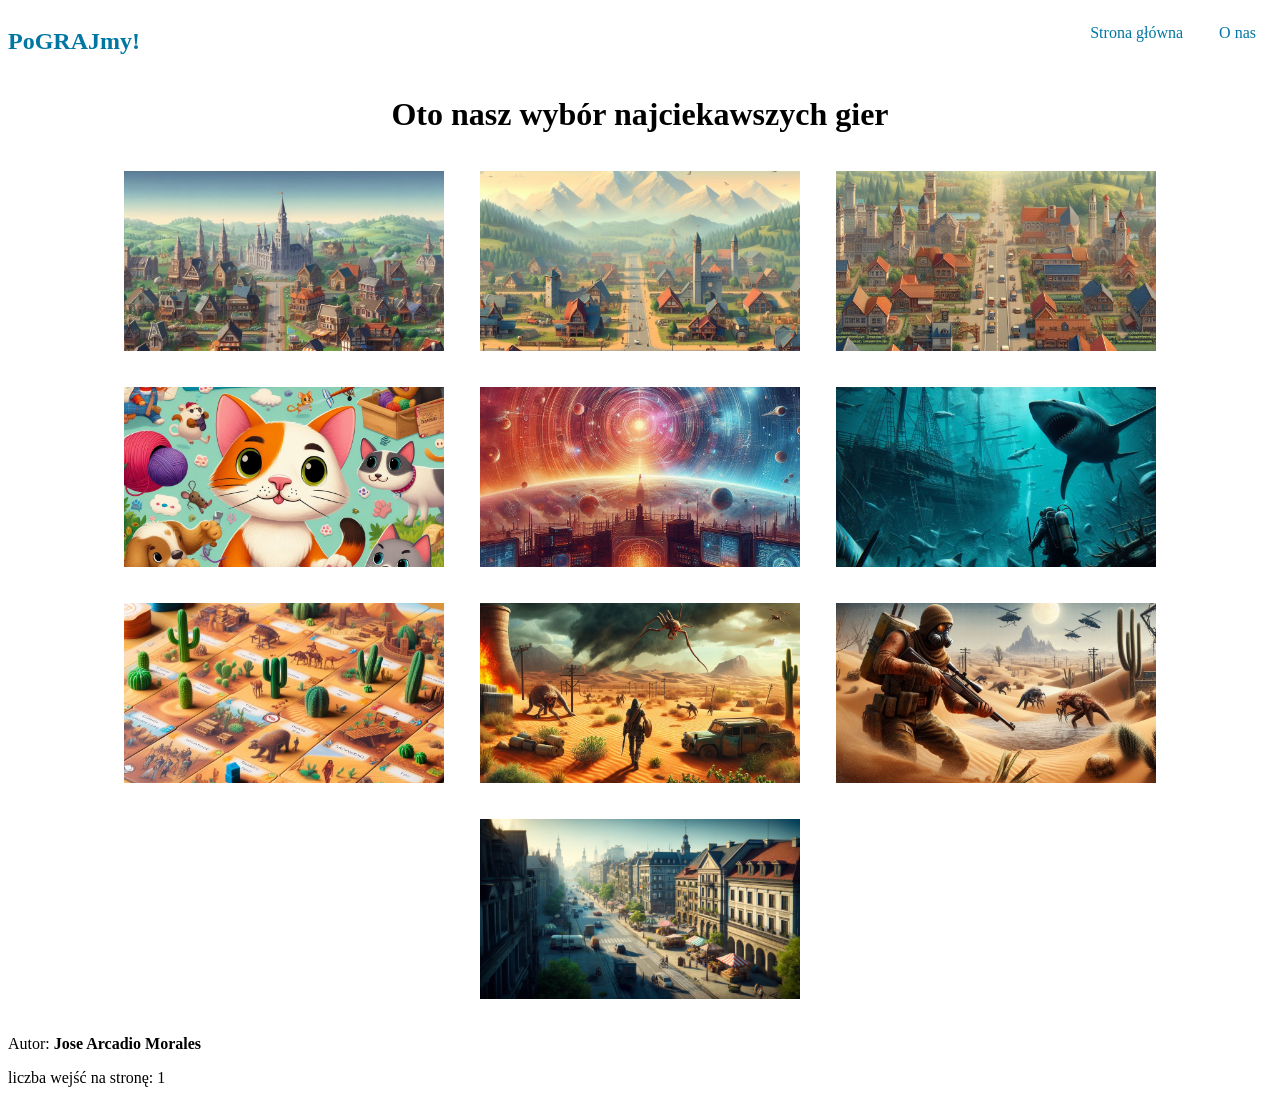
<file: index.html>
<!DOCTYPE html>
<html lang="PL">
<head>
    <meta charset="UTF-8">
    <meta name="viewport" content="width=device-width, initial-scale=1.0">
    <title>Najlepsze gry | PoGRAJmy!</title>
    <link rel="stylesheet" href="styl_gier.css">
    <script src="skrypty.js"></script>
</head>
<body onload="licznik()">
    <header>
        <section id="header1">
            <h2><a href="index.html">PoGRAJmy!</a></h2>
        </section>
        <section id="header2">
            <ul>
                <li><a href="index.html">Strona główna</a></li>
                <li><a href="onas.html">O nas</a></li>
            </ul>
        </section>
    </header>
    <main>
        <h1>Oto nasz wybór najciekawszych gier</h1>
        <section id="blokObrazow">
            <img src="gra1.jpg" alt="Miniatura gry" title="Tytuł gry">
            <img src="gra2.jpg" alt="Miniatura gry" title="Tytuł gry">
            <img src="gra3.jpg" alt="Miniatura gry" title="Tytuł gry">
            <img src="gra4.jpg" alt="Miniatura gry" title="Tytuł gry">
            <img src="gra5.jpg" alt="Miniatura gry" title="Tytuł gry">
            <img src="gra6.jpg" alt="Miniatura gry" title="Tytuł gry">
            <img src="gra7.jpg" alt="Miniatura gry" title="Tytuł gry">
            <img src="gra8.jpg" alt="Miniatura gry" title="Tytuł gry">
            <img src="gra9.jpg" alt="Miniatura gry" title="Tytuł gry">
            <img src="gra10.png" alt="Miniatura gry" title="Tytuł gry">
        </section>
    </main>
    <footer>
        <p>Autor: <strong>Jose Arcadio Morales</strong></p>
        <p class="paragrafLicznika"></p>
    </footer>
</body>
</html>
</file>
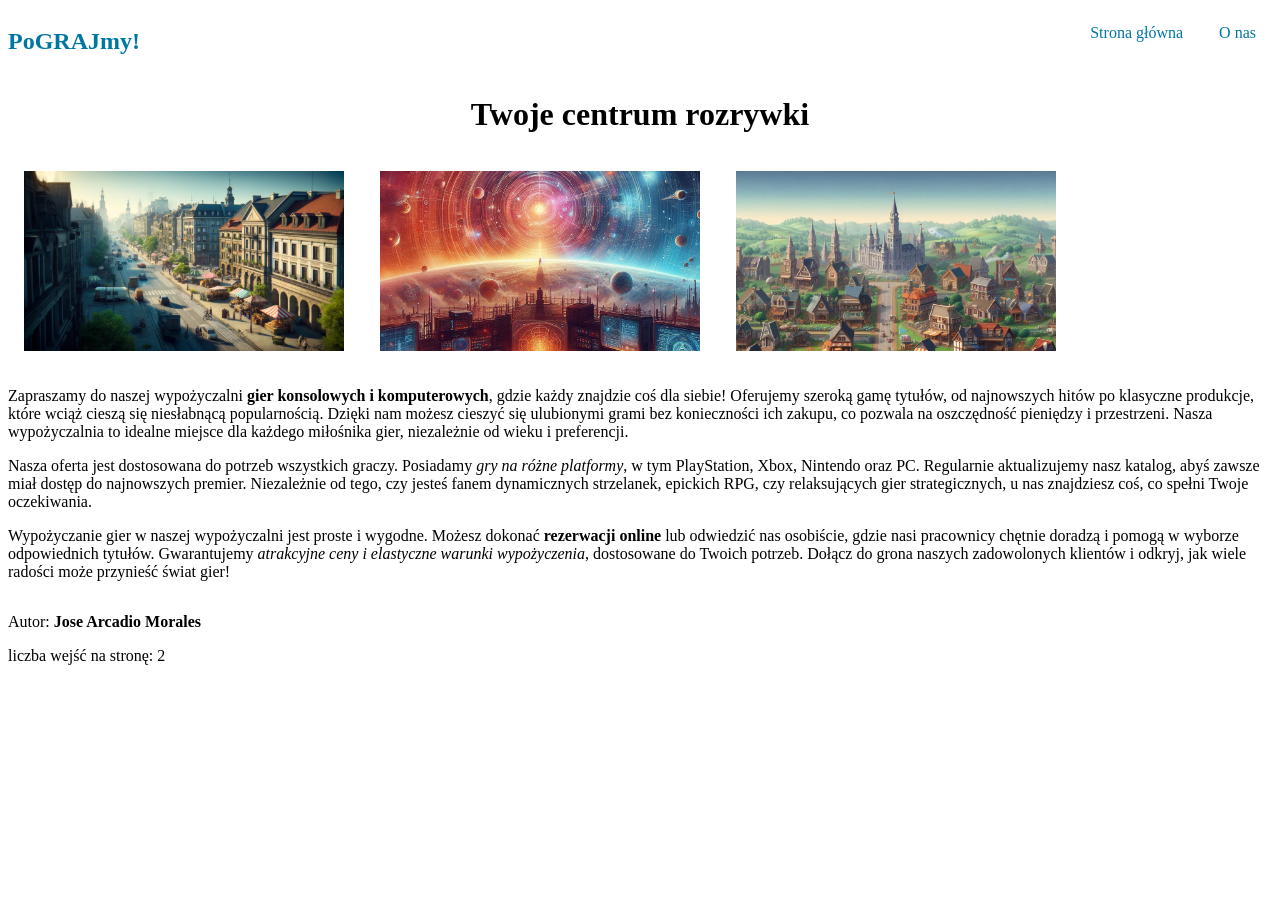
<file: onas.html>
<!DOCTYPE html>
<html lang="PL">
<head>
    <meta charset="UTF-8">
    <meta name="viewport" content="width=device-width, initial-scale=1.0">
    <title>O nas | PoGRAJmy!</title>
    <link rel="stylesheet" href="styl_gier.css">
    <script src="skrypty.js"></script>
</head>
<body onload="licznik()">
    <header>
        <section id="header1">
            <h2><a href="index.html">PoGRAJmy!</a></h2>
        </section>
        <section id="header2">
            <ul>
                <li><a href="index.html">Strona główna</a></li>
                <li><a href="onas.html">O nas</a></li>
            </ul>
        </section>
    </header>
    <main>
        <h1>Twoje centrum rozrywki</h1>
        <section id="blokObrazowONas">
            <img src="gra10.png">
            <img src="gra5.jpg">
            <img src="gra1.jpg">
        </section>
        <p>Zapraszamy do naszej wypożyczalni <strong>gier konsolowych i komputerowych</strong>, gdzie każdy znajdzie coś dla siebie! Oferujemy szeroką gamę tytułów, od najnowszych hitów po klasyczne produkcje, które wciąż cieszą się niesłabnącą popularnością. Dzięki nam możesz cieszyć się ulubionymi grami bez konieczności ich zakupu, co pozwala na oszczędność pieniędzy i przestrzeni. Nasza wypożyczalnia to idealne miejsce dla każdego miłośnika gier, niezależnie od wieku i preferencji.</p>
        <p>Nasza oferta jest dostosowana do potrzeb wszystkich graczy. Posiadamy <em>gry na różne platformy</em>, w tym PlayStation, Xbox, Nintendo oraz PC. Regularnie aktualizujemy nasz katalog, abyś zawsze miał dostęp do najnowszych premier. Niezależnie od tego, czy jesteś fanem dynamicznych strzelanek, epickich RPG, czy relaksujących gier strategicznych, u nas znajdziesz coś, co spełni Twoje oczekiwania.</p>
        <p>Wypożyczanie gier w naszej wypożyczalni jest proste i wygodne. Możesz dokonać <strong>rezerwacji online</strong> lub odwiedzić nas osobiście, gdzie nasi pracownicy chętnie doradzą i pomogą w wyborze odpowiednich tytułów. Gwarantujemy <em>atrakcyjne ceny i elastyczne warunki wypożyczenia</em>, dostosowane do Twoich potrzeb. Dołącz do grona naszych zadowolonych klientów i odkryj, jak wiele radości może przynieść świat gier!</p>
    </main>
    <footer>
        <p>Autor: <strong>Jose Arcadio Morales</strong></p>
        <p class="paragrafLicznika"></p>
    </footer>
</body>
</html>
</file>
<file: styl_gier.css>
body{
    display: flex;
    flex-direction: column;
}
header{
    display: flex;
    flex-direction: row;
}

*{
    font-family: 'Segoe UI', 'Tahoma';
}
#header1{
    width: 40%;
}
#header2{
    width: 60%;
    text-align: end;
    justify-content: end;
}
ul{
    list-style-type: none;
}
li{
    display: inline;
}
a{
    text-decoration: none;
    color: #0077A2;
}
li a{
    padding: 1em;
}
h1{
    text-align: center;
}
img{
    width: 20em;
    margin: 1em;
}
#blokObrazow,#blokObrazowONas{
    display: inline-block;
    text-align: center;
}
img:hover{
    outline: 3px dashed #E30613;
}
</file>
